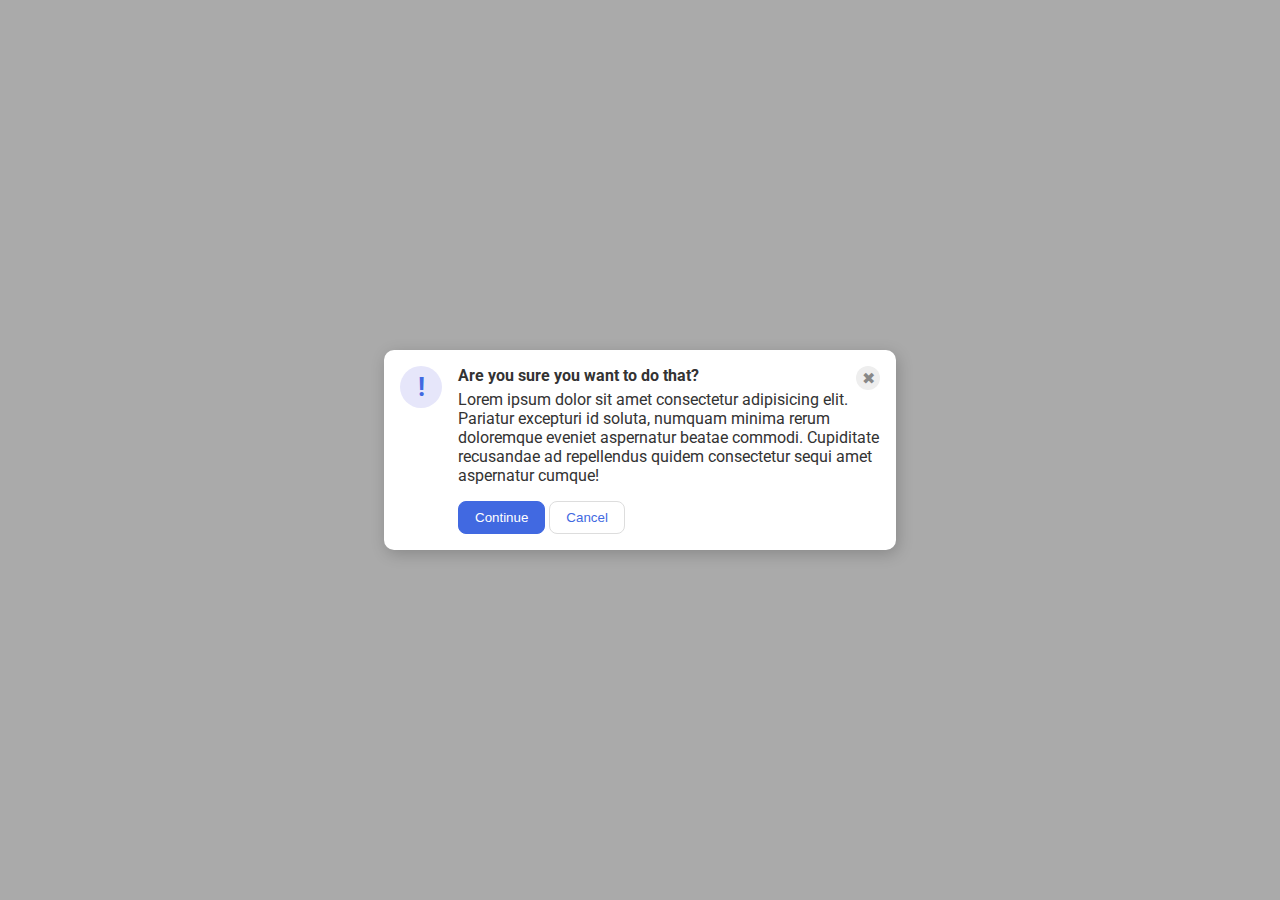
<file: flex/05-flex-modal/index.html>
<!DOCTYPE html>
<html lang="en">
  <head>
    <meta charset="UTF-8">
    <meta http-equiv="X-UA-Compatible" content="IE=edge">
    <meta name="viewport" content="width=device-width, initial-scale=1.0">
    <link rel="stylesheet" href="style.css">
    <title>Modal</title>
  </head>
  <body>
    <div class="modal">
      <div class="icon">!</div>
      <div class="container">
        <div class="header">Are you sure you want to do that?
        <div class="close-button">✖</div>
      </div>
        <div class="text">Lorem ipsum dolor sit amet consectetur adipisicing elit. Pariatur excepturi id soluta, numquam minima rerum doloremque eveniet aspernatur beatae commodi. Cupiditate recusandae ad repellendus quidem consectetur sequi amet aspernatur cumque!</div>
        <button class="continue">Continue</button>
        <button class="cancel">Cancel</button>
      </div>
    </div>
  </body>
</html>
</file>
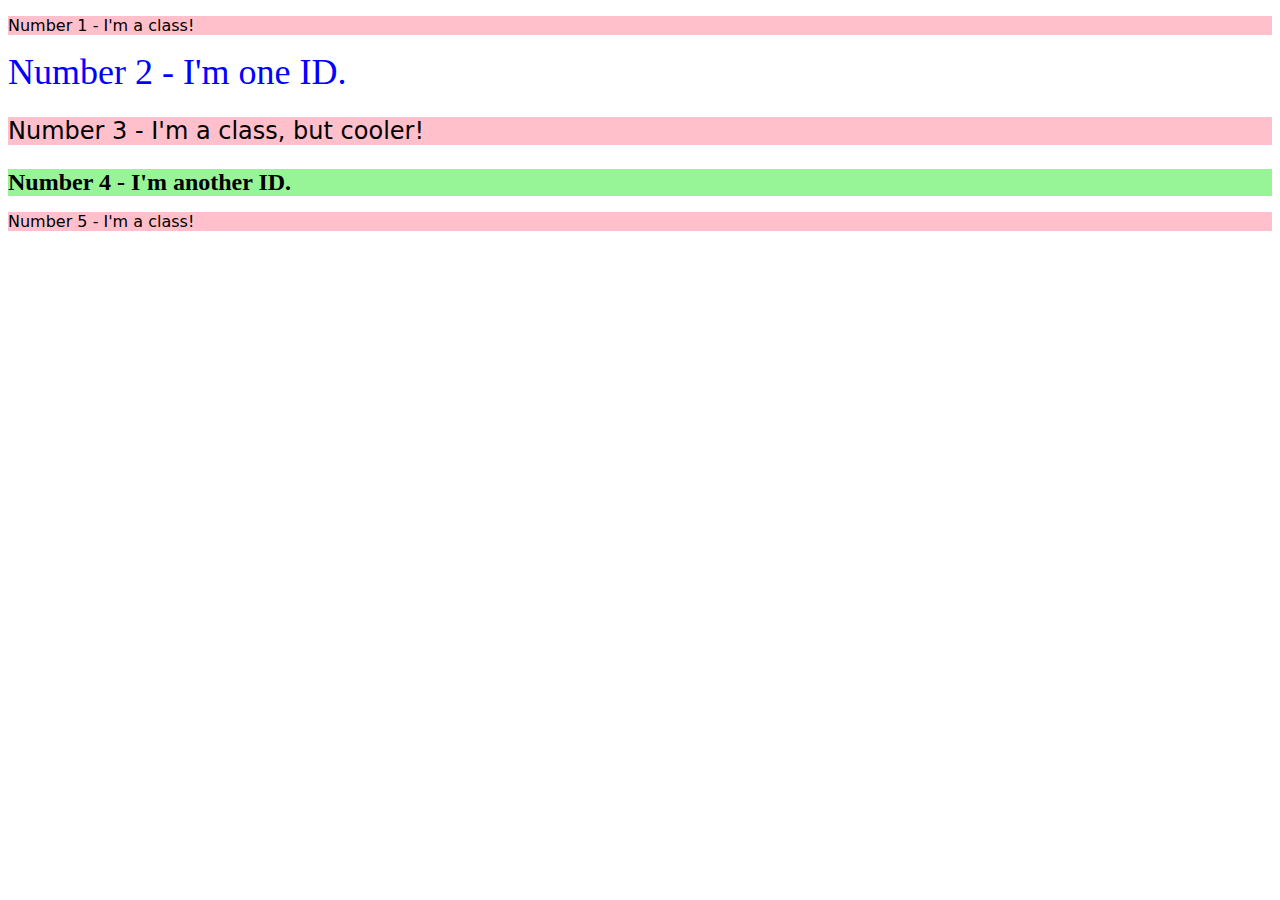
<file: foundations/02-class-id-selectors/index.html>
<!DOCTYPE html>
<html lang="en">
  <head>
    <meta charset="UTF-8">
    <meta http-equiv="X-UA-Compatible" content="IE=edge">
    <meta name="viewport" content="width=device-width, initial-scale=1.0">
    <title>Class and ID Selectors</title>
    <link rel="stylesheet" href="style.css">
  </head>
  <body>
    <p class="odd">Number 1 - I'm a class!</p>
    <div id="two">Number 2 - I'm one ID.</div>
    <p class="odd" id="third">Number 3 - I'm a class, but cooler!</p>
    <div id="four">Number 4 - I'm another ID.</div>
    <p class="odd">Number 5 - I'm a class!</p>
  </body>
</html>
</file>
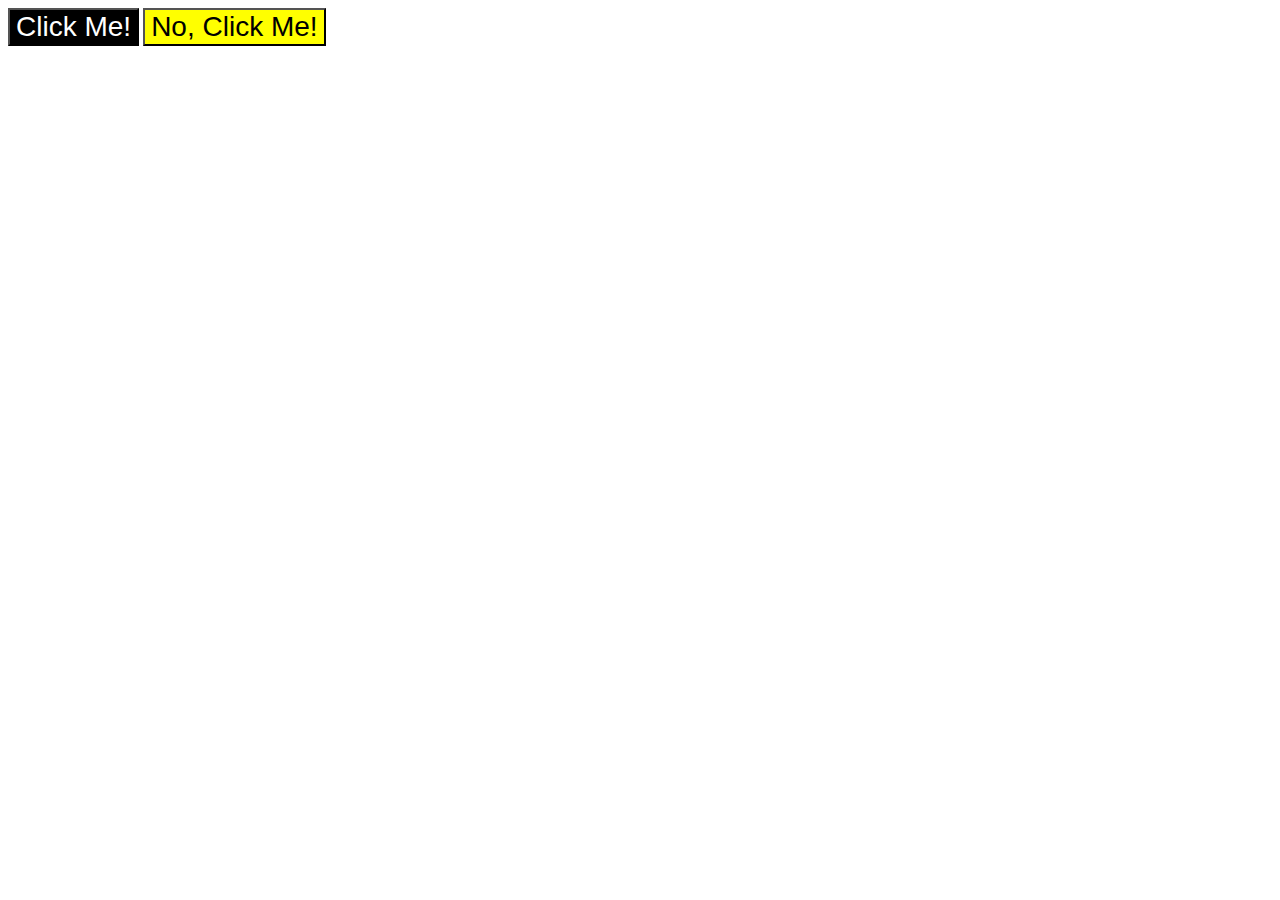
<file: foundations/03-grouping-selectors/index.html>
<!DOCTYPE html>
<html lang="en">
  <head>
    <meta charset="UTF-8">
    <meta http-equiv="X-UA-Compatible" content="IE=edge">
    <meta name="viewport" content="width=device-width, initial-scale=1.0">
    <title>Grouping Selectors</title>
    <link rel="stylesheet" href="style.css">
  </head>
  <body>
    <button class="Click">Click Me!</button>
    <button class="No">No, Click Me!</button>
  </body>
</html>
</file>
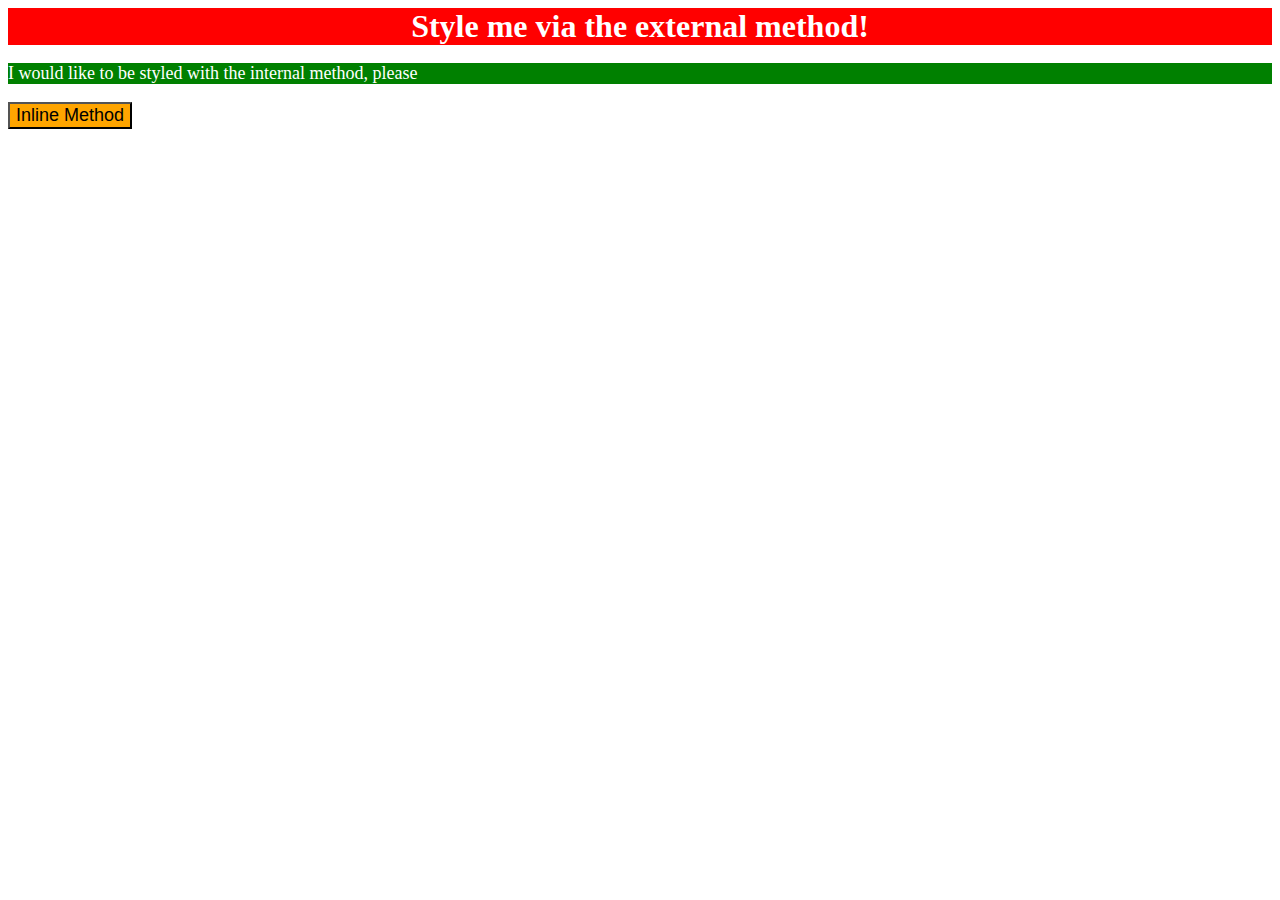
<file: foundations/01-css-methods/solution/index.html>
<!DOCTYPE html>
<html lang="en">
<head>
    <meta charset="UTF-8">
    <meta http-equiv="X-UA-Compatible" content="IE=edge">
    <meta name="viewport" content="width=device-width, initial-scale=1.0">
    <title>Document</title>
    <link rel="stylesheet" href="styles.css">
    <style>
        p{
            background-color: green;
            font-size: 18px;
            color: white;
        }
    </style>
</head>
<body>
    <div>Style me via the external method!</div>

    <p>I would like to be styled with the internal method, please</p>

    <button style="background-color: orange; font-size: 18px;">Inline Method</button>
</body>
</html>
</file>
<file: flex/05-flex-modal/style.css>
@import url('https://fonts.googleapis.com/css2?family=Roboto:wght@400;700&display=swap');

html, body {
  height: 100%;
}

body {
  font-family: Roboto, sans-serif;
  margin: 0;
  background: #aaa;
  color: #333;
  /* I'll give you this one for free */
  display: flex;
  align-items: center;
  justify-content: center;
}

.modal {
  background: white;
  width: 480px;
  border-radius: 10px;
  box-shadow: 2px 4px 16px rgba(0,0,0,.2);
  display: flex;  
  gap: 16px;
  padding: 16px;
}

.icon {
  color: royalblue;
  font-size: 26px;
  font-weight: 700;
  background: lavender;
  width: 42px;
  height: 42px;
  border-radius: 50%;
  display: flex;
  align-items: center;
  justify-content: center;
  flex-shrink: 0;
}

.close-button {
  background: #eee;
  border-radius: 50%;
  color: #888;
  font-weight: 400;
  font-size: 16px;
  height: 24px;
  width: 24px;
  display: flex;
  align-items: center;
  justify-content: center;
}

button {
  padding: 8px 16px;
  border-radius: 8px;
}

button.continue {
  background: royalblue;
  border: 1px solid royalblue;
  color: white;
}

button.cancel {
  background: white;
  border: 1px solid #ddd;
  color: royalblue;
}
.header{
  display: flex;
  justify-content: space-between;
  font-weight: bold;

}

.text{
  margin-bottom: 16px;
}
</file>
<file: foundations/02-class-id-selectors/style.css>
.odd{
    background-color: #ffc0cb;
    font-family: verdana, "DejaVu Sans", sans-serif;

}
#two{
    color: #0000ff;
    font-size: 36px;
}
#third{
    font-size: 24px;
}
#four{
    background-color: #97f497;
    font-size: 24px;
    font-weight: bold;
}
</file>
<file: foundations/03-grouping-selectors/style.css>
.Click, .No{
    font-size: 28px;
    font-family:Helvetica,'Times New Roman', sans-serif;
}

.Click{
    background-color: black;
    color: white;
}

.No{
    background-color: yellow;
}
</file>
<file: foundations/01-css-methods/solution/styles.css>
div{
    color: white;
    background-color: red;
    font-size: 32px;
    font-weight: bold;
    text-align: center;
}
</file>
